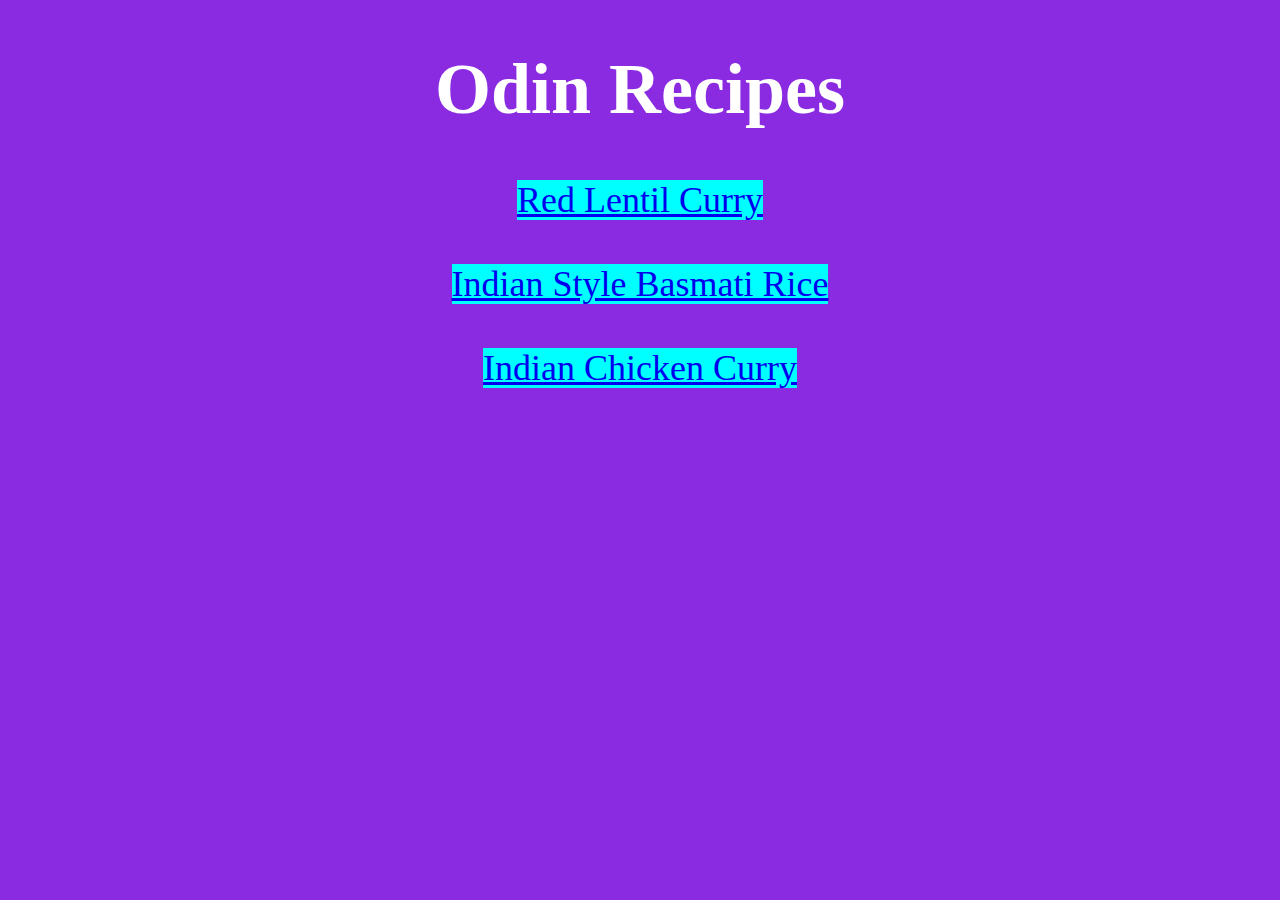
<file: index.html>
<!DOCTYPE html>
<html lang="en">
<head>
    <meta charset="UTF-8">
    <meta name="viewport" content="width=device-width, initial-scale=1.0">
    <link rel="stylesheet" href="style.css">
    <title>Odin Recipes</title>
</head>
<body class="main">
    <h1>Odin Recipes</h1>
    <a href="recipes/red_lentil_curry.html">Red Lentil Curry</a>
    <br>
    <br>
    <a href="recipes/Indian_style_Basmati_Rice.html">Indian Style Basmati Rice</a>
    <br>
    <br>
    <a href="recipes/indian_chicken_curry.html">Indian Chicken Curry</a>
    <br>
    <br>
</body>
</html>
</file>
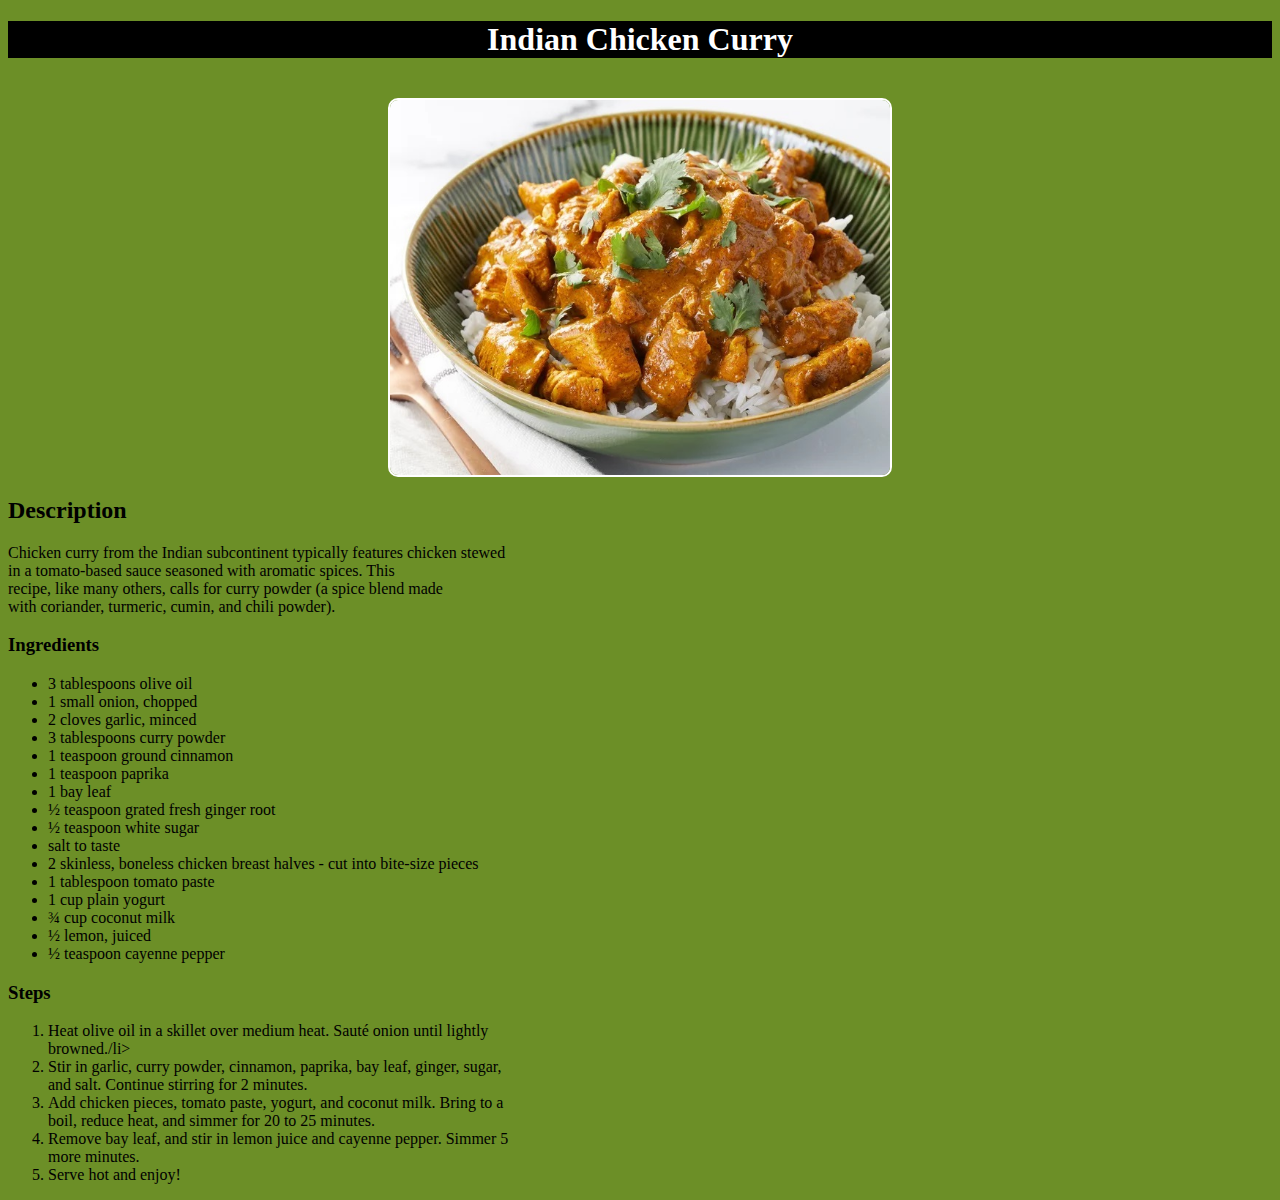
<file: recipes/indian_chicken_curry.html>
<!DOCTYPE html>
<html lang="en">
<head>
    <meta charset="UTF-8">
    <meta name="viewport" content="width=device-width, initial-scale=1.0">
    <link rel="stylesheet" href="../style.css">
    <title>Indian Chicken Curry</title>
</head>
<body class="page_3">
    <h1 class="recipe_name">Indian Chicken Curry</h1>
    <br>
    <img src="../images/chicken curry.jpg" alt="Indian chicken Curry on a plate spread over cooked rice with corriandor leaves" height="400" width="400" class="recipe_pic">

    <h2 class="recipe_description">Description</h2>
    <p>Chicken curry from the Indian subcontinent typically features chicken stewed <br> in a tomato-based sauce seasoned with aromatic spices. This <br>recipe, like many others, calls for curry powder (a spice blend made <br>with coriander, turmeric, cumin, and chili powder).</p>
    <h3 class="recipe_ingredients">Ingredients</h3>
    <ul>
        <li>3 tablespoons olive oil</li>
        <li>1 small onion, chopped</li>
        <li>2 cloves garlic, minced</li>
        <li>3 tablespoons curry powder</li>
        <li>1 teaspoon ground cinnamon</li>
        <li>1 teaspoon paprika</li>
        <li>1 bay leaf</li>
        <li>½ teaspoon grated fresh ginger root</li>
        <li>½ teaspoon white sugar</li>
        <li>salt to taste</li>
        <li>2 skinless, boneless chicken breast halves - cut into bite-size pieces</li>
        <li>1 tablespoon tomato paste</li>
        <li>1 cup plain yogurt</li>
        <li>¾ cup coconut milk</li>
        <li>½ lemon, juiced</li>
        <li>½ teaspoon cayenne pepper</li>
      </ul>
      <h3 class="procedure">Steps</h3>
      <ol>
        <li>Heat olive oil in a skillet over medium heat. Sauté onion until lightly <br>browned./li>
        <li>Stir in garlic, curry powder, cinnamon, paprika, bay leaf, ginger, sugar, <br>and salt. Continue stirring for 2 minutes.</li>
        <li>Add chicken pieces, tomato paste, yogurt, and coconut milk. Bring to a <br>boil, reduce heat, and simmer for 20 to 25 minutes.</li>
        <li>Remove bay leaf, and stir in lemon juice and cayenne pepper. Simmer 5 <br>more minutes.</li>
        <li>Serve hot and enjoy!</li>
      </ol>
</body>
</html>
</file>
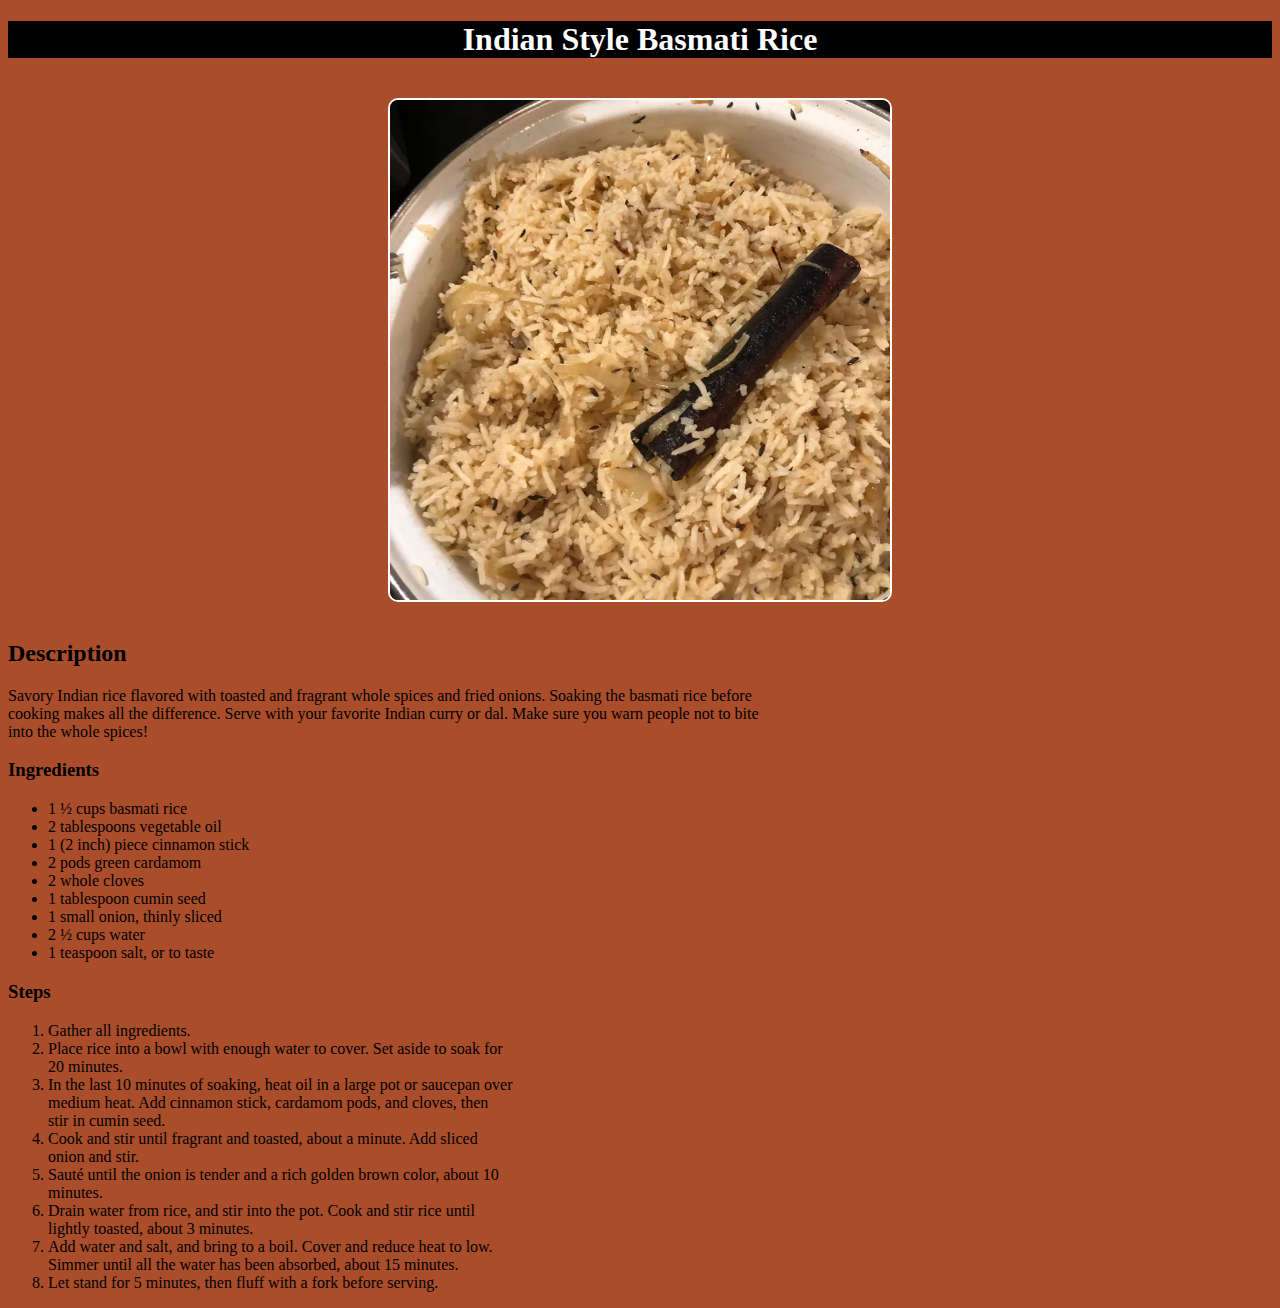
<file: recipes/Indian_style_Basmati_Rice.html>
<!DOCTYPE html>
<html lang="en">
<head>
    <meta charset="UTF-8">
    <meta name="viewport" content="width=device-width, initial-scale=1.0">
    <link rel="stylesheet" href="../style.css">
    <title>Indian Style Basmati Rice</title>
</head>
<body class="page_2">
    <h1 class="recipe_name">Indian Style Basmati Rice</h1>
    <br>
    <img src="../images/Indian Style Basmati Rice.jpg" alt="Basmati Rice cooked and served in a bowl" height="400" width="400" class="recipe_pic">
    <br>
    <h2 class="recipe_description">Description</h2>
    <p>Savory Indian rice flavored with toasted and fragrant whole spices and fried onions. Soaking the basmati rice before <br>cooking makes all the difference. Serve with your favorite Indian curry or dal. Make sure you warn people not to bite <br>into the whole spices!</p>
    <h3 class="recipe_ingredients">Ingredients</h3>
    <ul>
        <li>1 ½ cups basmati rice</li>
        <li>2 tablespoons vegetable oil</li>
        <li>1 (2 inch) piece cinnamon stick</li>
        <li>2 pods green cardamom</li>
        <li>2 whole cloves</li>
        <li>1 tablespoon cumin seed</li>
        <li>1 small onion, thinly sliced</li>
        <li>2 ½ cups water</li>
        <li>1 teaspoon salt, or to taste</li>
    </ul>
    <h3 class="procedure">Steps</h3>
    <ol>
        <li>Gather all ingredients.</li>
        <li>Place rice into a bowl with enough water to cover. Set aside to soak for <br>20 minutes.</li>
        <li>In the last 10 minutes of soaking, heat oil in a large pot or saucepan over <br>medium heat. Add cinnamon stick, cardamom pods, and cloves, then <br>stir in cumin seed.</li>
        <li>Cook and stir until fragrant and toasted, about a minute. Add sliced <br>onion and stir.</li>
        <li>Sauté until the onion is tender and a rich golden brown color, about 10 <br>minutes.</li>
        <li>Drain water from rice, and stir into the pot. Cook and stir rice until <br>lightly toasted, about 3 minutes.</li>
        <li>Add water and salt, and bring to a boil. Cover and reduce heat to low. <br>Simmer until all the water has been absorbed, about 15 minutes.</li>
        <li>Let stand for 5 minutes, then fluff with a fork before serving.</li>
    </ol>
</body>
</html>
</file>
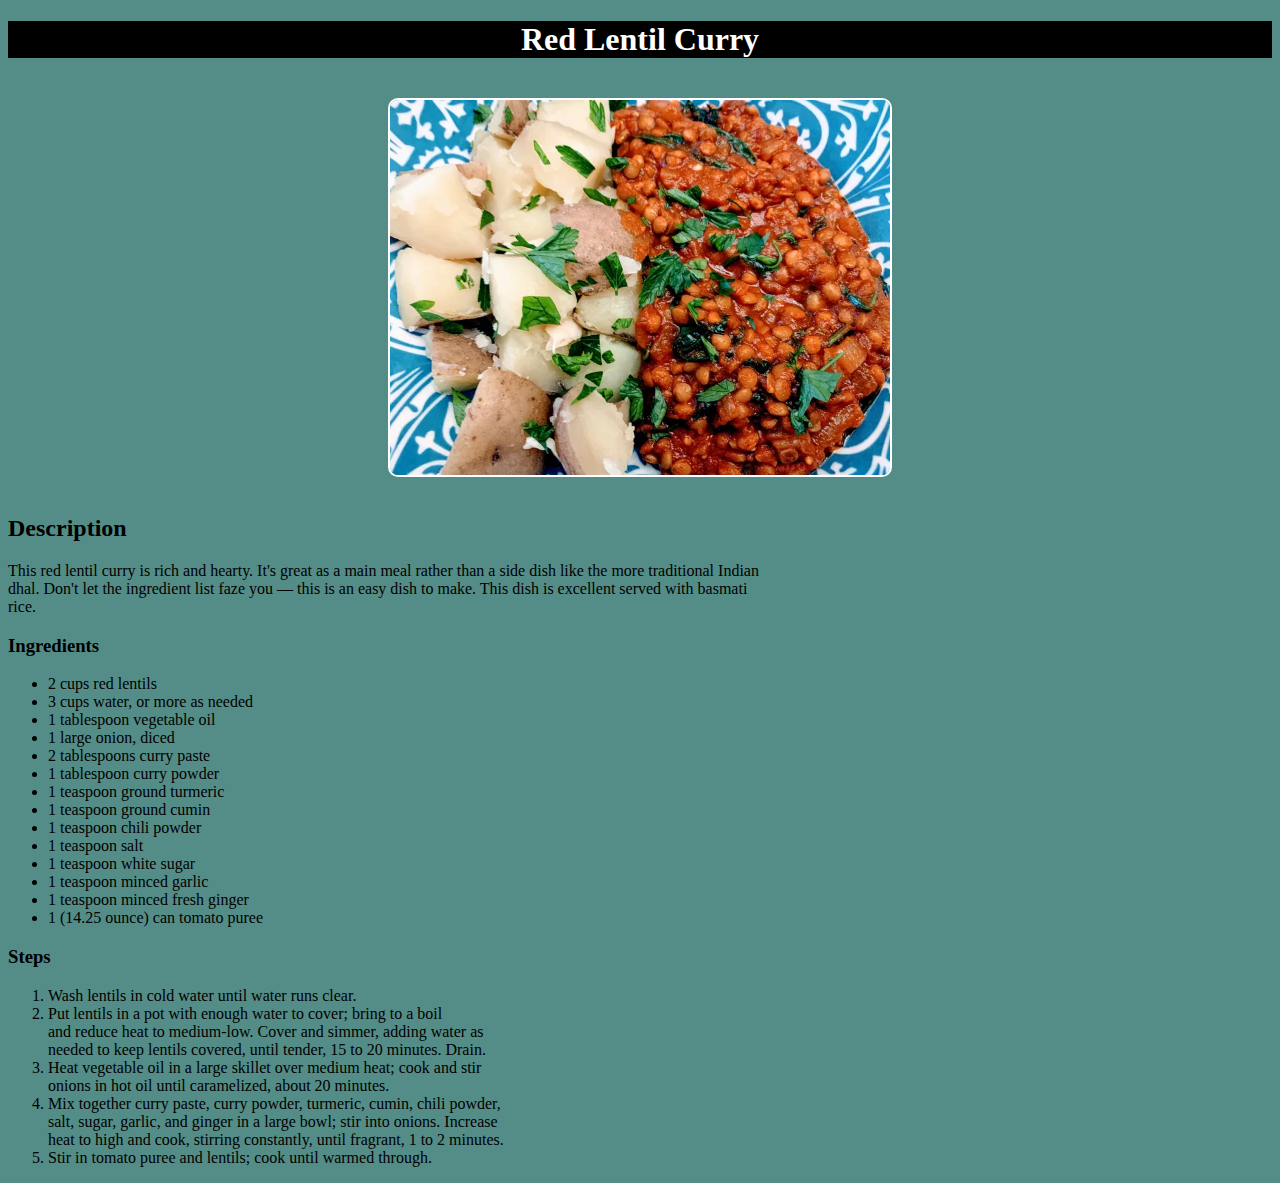
<file: recipes/red_lentil_curry.html>
<!DOCTYPE html>
<html lang="en">
<head>
    <meta charset="UTF-8">
    <meta name="viewport" content="width=device-width, initial-scale=1.0">
    <link rel="stylesheet" href="../style.css">
    <title>Red Lentil Curry</title>
</head>
<body class="page_1">
    <h1 class="recipe_name">Red Lentil Curry</h1>
    <br>
    <img src="../images/red lentil curry.jpg" alt="red lentils cooked and served with hot baked potatoes" height="400" width="400" class="recipe_pic">
    <br>
    <h2 class="recipe_description">Description</h2>
    <p>This red lentil curry is rich and hearty. It's great as a main meal rather than a side dish like the more traditional Indian <br>dhal. Don't let the ingredient list faze you — this is an easy dish to make. This dish is excellent served with basmati <br>rice.</p>
    <h3 class="recipe_ingredients">Ingredients</h3>
    <ul>
        <li>2 cups red lentils</li>
        <li>3 cups water, or more as needed</li>
        <li>1 tablespoon vegetable oil</li>
        <li>1 large onion, diced</li>
        <li>2 tablespoons curry paste</li>
        <li>1 tablespoon curry powder</li>
        <li>1 teaspoon ground turmeric</li>
        <li>1 teaspoon ground cumin</li>
        <li>1 teaspoon chili powder</li>
        <li>1 teaspoon salt</li>
        <li>1 teaspoon white sugar</li>
        <li>1 teaspoon minced garlic</li>
        <li>1 teaspoon minced fresh ginger</li>
        <li>1 (14.25 ounce) can tomato puree</li>
    </ul>
    <h3 class="procedure">Steps</h3>
    <ol>
        <li>Wash lentils in cold water until water runs clear.</li>
        <li>Put lentils in a pot with enough water to cover; bring to a boil <br>and reduce heat to medium-low. Cover and simmer, adding water as <br>needed to keep lentils covered, until tender, 15 to 20 minutes. Drain.</li>
        <li>Heat vegetable oil in a large skillet over medium heat; cook and stir <br>onions in hot oil until caramelized, about 20 minutes.</li>
        <li>Mix together curry paste, curry powder, turmeric, cumin, chili powder, <br>salt, sugar, garlic, and ginger in a large bowl; stir into onions. Increase <br>heat to high and cook, stirring constantly, until fragrant, 1 to 2 minutes.</li>
        <li>Stir in tomato puree and lentils; cook until warmed through.</li>
    </ol>
</body>
</html>
</file>
<file: style.css>
.main {
    background-color: blueviolet;
    color: white;
    text-align: center;
    font-size: 36px;
}

a {
    background-color: aqua;
}

.main, .page_1, .page_2, .page_3 {
   font-family: Georgia, 'Times New Roman', Times, serif;
}

.recipe_pic {
    display: block;
    margin-left: auto;
    margin-right: auto;
    height: auto;
    width: 500px;
    border: 2px solid white;
    border-radius: 10px ;
}

.page_1 {
    background-color: rgb(84, 141, 135);
}

.page_2 {
    background-color: rgb(170, 77, 43);
}

.page_3 {
    background-color: rgb(108, 143, 39);
}

.recipe_name {
    text-align: center;
    background-color: black;
    color: white;
}
</file>
